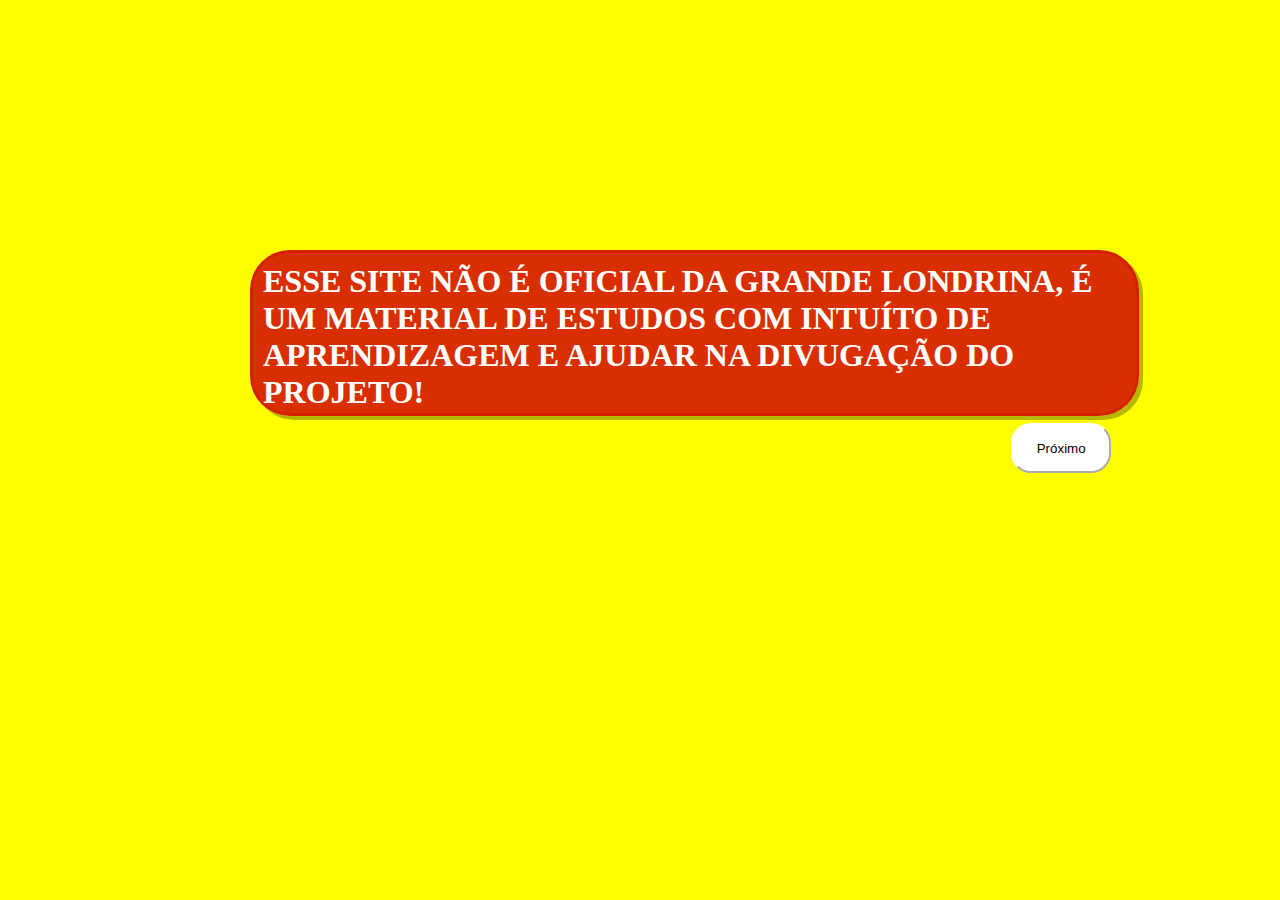
<file: alert.html>
<!DOCTYPE html>
<html lang="pt-br">
<head>
    <meta charset="UTF-8">
    <meta http-equiv="X-UA-Compatible" content="IE=edge">
    <meta name="viewport" content="width=device-width, initial-scale=1.0">
    <title>Alerta</title>
    <link rel="stylesheet" href="style.css">
</head>
<body style="background-color: yellow;">
    <div class="alerta_div" >
        <h1 class="alerta_titulo" >
            Esse site não é oficial da Grande Londrina, é um material de estudos com intuíto de aprendizagem e ajudar na divugação do projeto!
        </h1>
        <a href="index.html">
            <button class="alerta_button">
                Próximo
            </button>
        </a>
    </div>
</body>
</html>
</file>
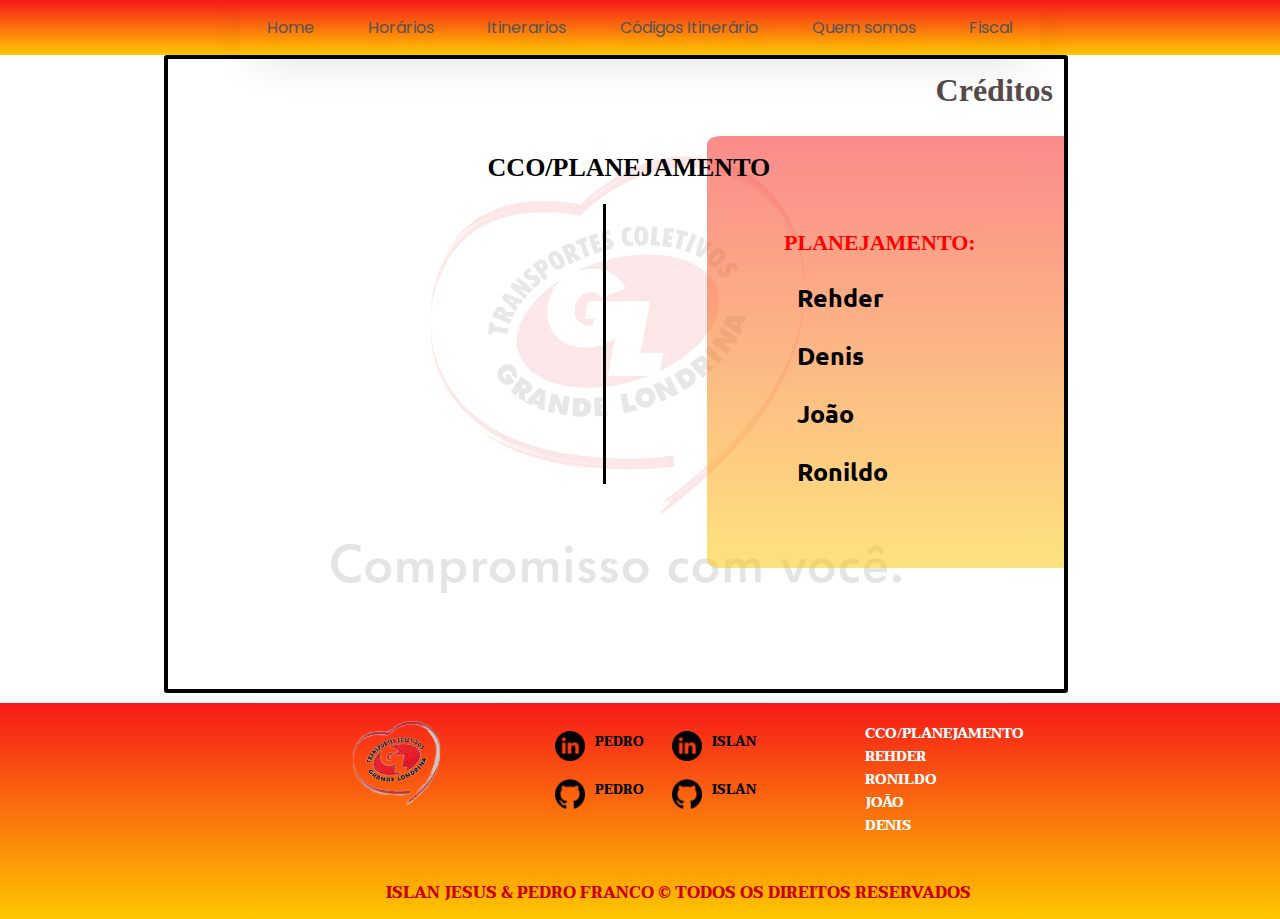
<file: credits.html>
<!DOCTYPE html>
<html lang="pt-br">

<head>
    <meta charset="UTF-8">
    <meta http-equiv="X-UA-Compatible" content="IE=edge">
    <meta name="viewport" content="width=device-width, initial-scale=1.0">
    <title>Quem somos nós</title>
    <link rel="stylesheet" href="style.css">
</head>

<body>
    <header class="header">

        <div class="menu-content">
            <label class="open-menu-all" for="open-menu-all">
                <input class="input-menu-all" id="open-menu-all" type="checkbox" name="menu-open">
                <div class="navegacao-mobile">
                    <span class="linha-menu"></span>
                    <span class="linha-menu"></span>
                    <span class="linha-menu"></span>
                </div>
                <ul class="list-menu">
                    <li class="item-menu"><a class="link-menu" href="index.html" class="menu-header-items">Home</a></li>
                    <li class="item-menu"><a class="link-menu" href="horarios.html"
                            class="menu-header-items">Horários</a></li>
                    <li class="item-menu"><a class="link-menu" href="itinerarios.html"
                            class="menu-header-items">Itinerarios</a></li>
                    <li class="item-menu"><a class="link-menu" href="codigo.html" class="menu-header-items">Códigos
                            Itinerário</a></li>
                    <li class="item-menu"><a class="link-menu" href="credits.html" class="menu-header-items">Quem
                            somos</a></li>
                    <li class="item-menu"><a class="link-menu" href="Fiscal.html" class="menu-header-items">Fiscal</a>
                    </li>


                </ul>
            </label>
        </div>

    </header>
    <main class="main-credits" id="main-credits">
        <div class="container-credits" id="container-credits">
            <h1>Créditos</h1>
            <div class="devs-container" id="devs-container">

                <article class="a1" id="a1">

                </article>
            </div>
            <div class="dev" id="dev">
                <h3 class="titulo" id="titulo" style="color: red;">PLANEJAMENTO:</h3>
                <p>Rehder</p>
                <p>Denis</p>
                <p>João</p>
                <p>Ronildo</p>
            </div>
            <div class="devs" id="devs">
                <h3 class="titulo" id="titulo" style="color: red;">DESENVOLVEDORES:</h3>
                <P>Islan</P>
                <P>Pedro</P>
            </div>
        </div>
        <h2>CCO/PLANEJAMENTO</h2>
        <div class="linha-vertical"></div>
        
    </main>
    <footer class="footer" id="footer">
        <div class="footer-1">
            <img src="logotcgl.png" alt="logotcgl" class="logorodape" id="logo">
            <div class="icons">
                <a href=""><img src="linkedin (2).png" alt="" class="logos">Pedro</a>
                <a href=""><img src="github logo.png" alt="" class="logos">Pedro</a>
            </div>

            <div class="icons">
                <a href="linkedin.com/in/islan-santiago-98a3194b" target="_blank"><img src="linkedin (2).png" alt=""
                        class="logos">Islan</a>

                <a href="https://github.com/islanjesus" target="_blank"><img src="github logo.png" alt=""
                        class="logos">Islan</a>
            </div>
            <p class="set">CCO/Planejamento <br> Rehder <br> Ronildo <br> João <br> Denis </p>
        </div>
        <span class="footer-creditos">
            Islan Jesus & Pedro Franco
            &copy; Todos os direitos reservados
        </span>
    </footer>
</body>

</html>
</file>
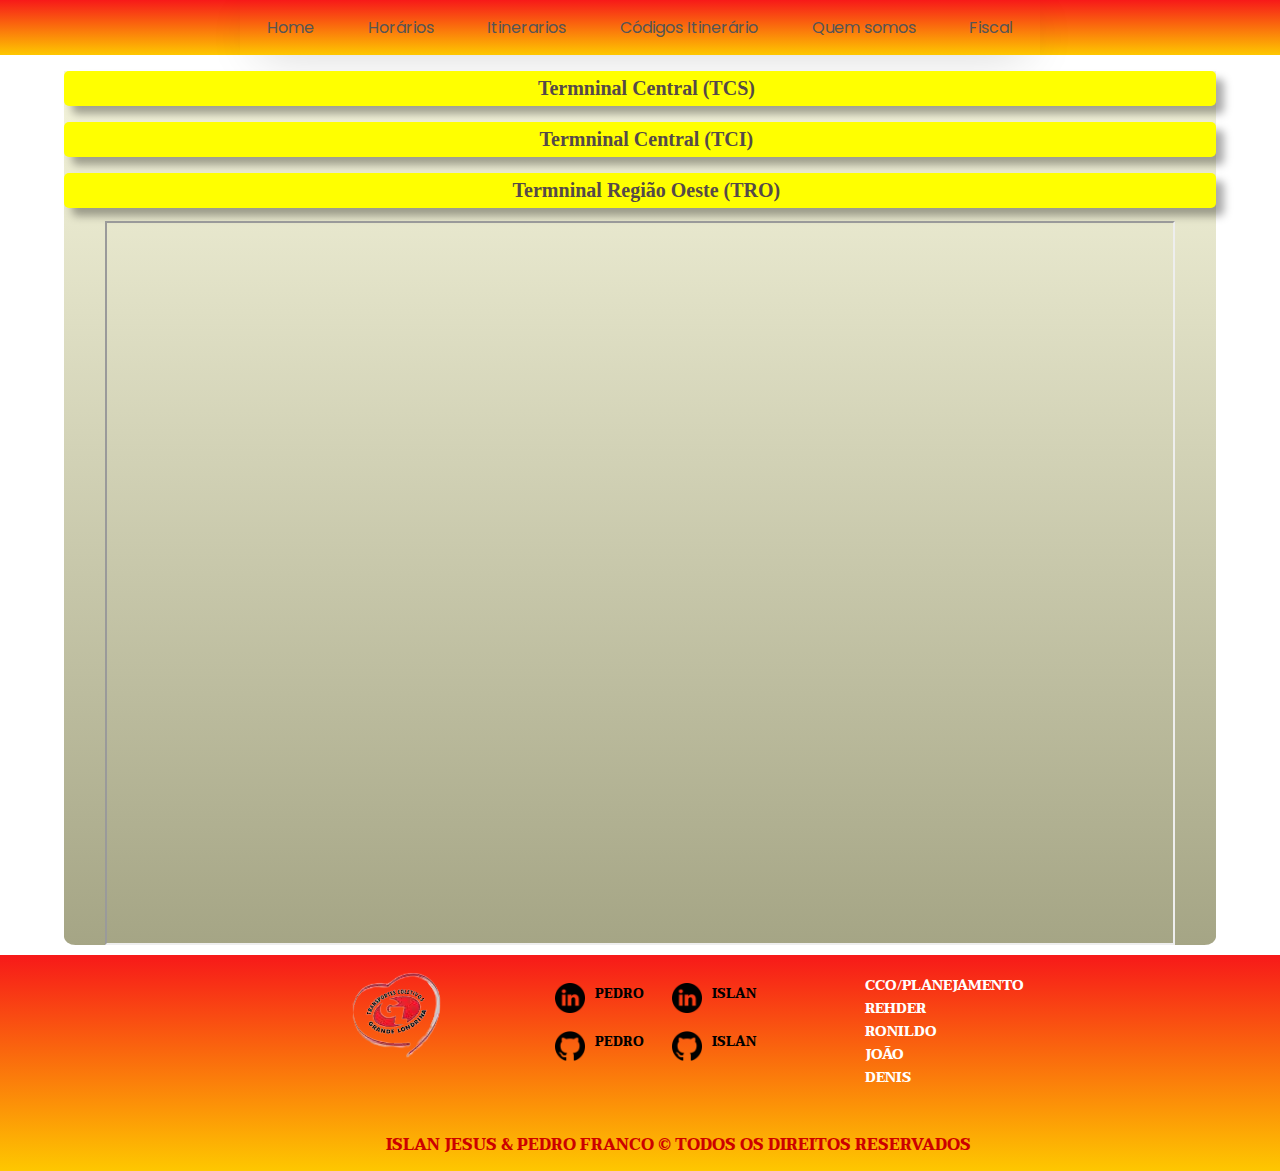
<file: Fiscal.html>
<!DOCTYPE html>
<html lang="pt-br">

<head>
        <meta charset="UTF-8">
        <meta http-equiv="X-UA-Compatible" content="IE=edge">
        <meta name="viewport" content="width=device-width, initial-scale=1.0">
        <link rel="stylesheet" href="style.css">
        <title>Fiscais</title>

</head>

<body>
        <header class="header">
                <div class="menu-content">
                        <label class="open-menu-all" for="open-menu-all">
                                <input class="input-menu-all" id="open-menu-all" type="checkbox" name="menu-open">
                                <div class="navegacao-mobile">
                                        <span class="linha-menu"></span>
                                        <span class="linha-menu"></span>
                                        <span class="linha-menu"></span>
                                </div>
                                <ul class="list-menu">
                                        <li class="item-menu"><a class="link-menu" href="index.html"
                                                        class="menu-header-items">Home</a></li>
                                        <li class="item-menu"><a class="link-menu" href="horarios.html"
                                                        class="menu-header-items">Horários</a></li>
                                        <li class="item-menu"><a class="link-menu" href="itinerarios.html"
                                                        class="menu-header-items">Itinerarios</a></li>
                                        <li class="item-menu"><a class="link-menu" href="codigo.html"
                                                        class="menu-header-items">Códigos
                                                        Itinerário</a></li>
                                        <li class="item-menu"><a class="link-menu" href="credits.html"
                                                        class="menu-header-items">Quem
                                                        somos</a></li>
                                        <li class="item-menu"><a class="link-menu" href="Fiscal.html"
                                                        class="menu-header-items">Fiscal</a>
                                        </li>


                                </ul>
                        </label>
                </div>
        </header>
        <main class="fiscais">
                <main>
                        <h1>Termninal Central (TCS)</h1>
                </main>
                <main>
                        <h1>Termninal Central (TCI)</h1>
                </main>
                <main>
                        <h1>Termninal Região Oeste (TRO)</h1>
                </main>
                <main>
                        <iframe src="https://docs.google.com/spreadsheets/d/e/2PACX-1vQnqLnD0jc9sFz4ycCgBXSXwWUK84Q6HXq9O6VEjtAB5ZweU2ga9lUm2sF42O0fPg/pubhtml?widget=true&amp;headers=false"
                                class="fiscal-plan"></iframe>
                </main>
        </main>
        <footer class="footer" id="footer">
                <div class="footer-1">
                    <img src="logotcgl.png" alt="logotcgl" class="logorodape" id="logo">
                    <div class="icons">
                        <a href=""><img src="linkedin (2).png" alt="" class="logos">Pedro</a>
                        <a href=""><img src="github logo.png" alt="" class="logos">Pedro</a>
                    </div>
        
                    <div class="icons">
                        <a href="linkedin.com/in/islan-santiago-98a3194b" target="_blank"><img src="linkedin (2).png" alt=""
                                class="logos">Islan</a>
        
                        <a href="https://github.com/islanjesus" target="_blank"><img src="github logo.png" alt=""
                                class="logos">Islan</a>
                    </div>
                    <p class="set">CCO/Planejamento <br> Rehder <br> Ronildo <br> João <br> Denis </p>
                </div>
                <span class="footer-creditos">
                    Islan Jesus & Pedro Franco
                    &copy; Todos os direitos reservados
                </span>
            </footer>
</body>

</html>
</file>
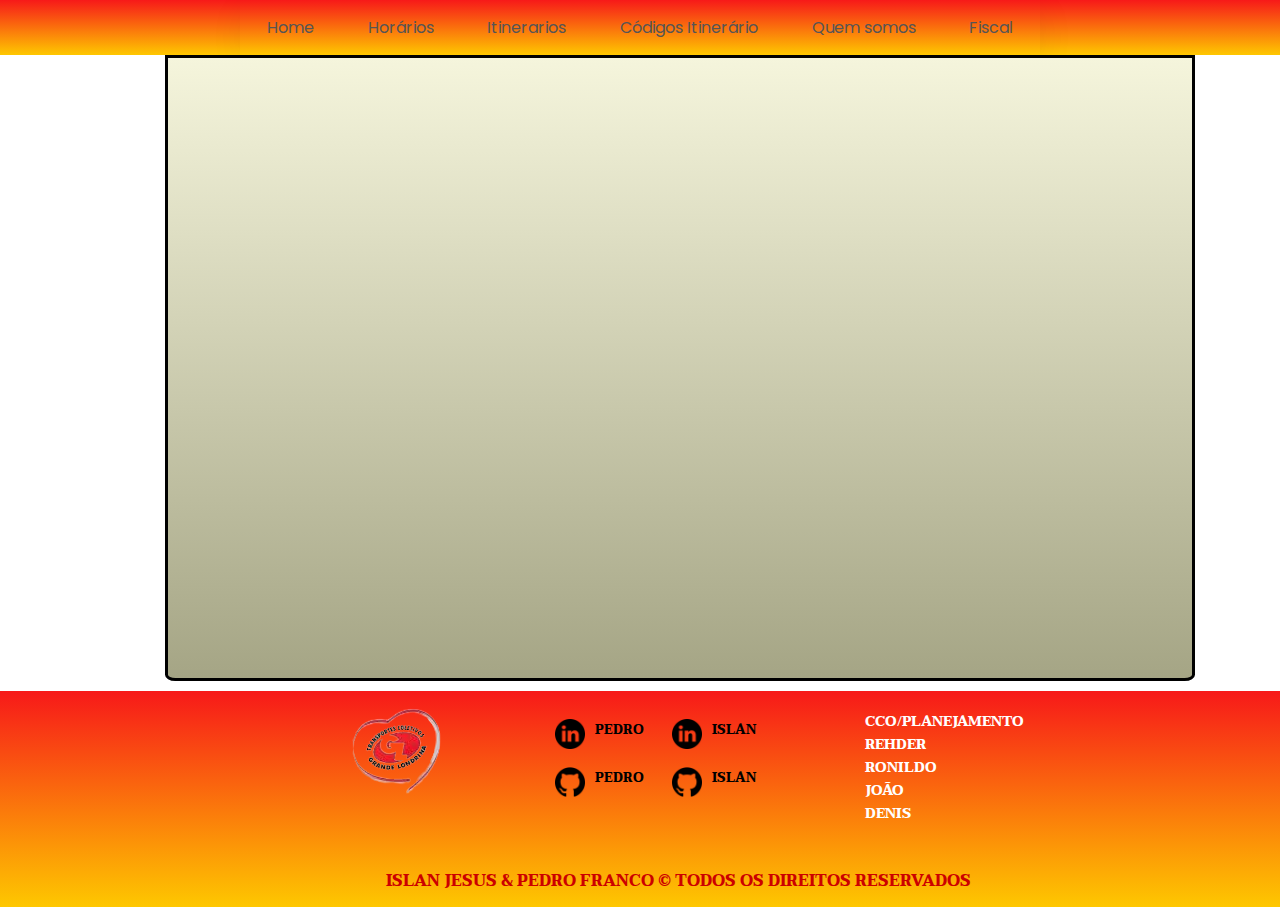
<file: home.html>
<!DOCTYPE html>
<html lang="pt-br">

<head>
    <meta charset="UTF-8">
    <meta http-equiv="X-UA-Compatible" content="IE=edge">
    <meta name="viewport" content="width=device-width, initial-scale=1.0">
    <link rel="stylesheet" href="style.css">
    <title>Home</title>

</head>

<body>
    <header class="header">
        <div class="menu-content">
            <label class="open-menu-all" for="open-menu-all">
                <input class="input-menu-all" id="open-menu-all" type="checkbox" name="menu-open">
                <div class="navegacao-mobile">
                    <span class="linha-menu"></span>
                    <span class="linha-menu"></span>
                    <span class="linha-menu"></span>
                </div>
                <ul class="list-menu">
                    <li class="item-menu"><a class="link-menu" href="home.html" class="menu-header-items">Home</a></li>
                    <li class="item-menu"><a class="link-menu" href="horarios.html"
                            class="menu-header-items">Horários</a></li>
                    <li class="item-menu"><a class="link-menu" href="itinerarios.html"
                            class="menu-header-items">Itinerarios</a></li>
                    <li class="item-menu"><a class="link-menu" href="codigo.html" class="menu-header-items">Códigos
                            Itinerário</a></li>
                    <li class="item-menu"><a class="link-menu" href="credits.html" class="menu-header-items">Quem
                            somos</a></li>
                    <li class="item-menu"><a class="link-menu" href="Fiscal.html" class="menu-header-items">Fiscal</a>
                    </li>


                </ul>
            </label>
        </div>
    </header>

    <main class="main-home">
        <div class="main-container">

        </div>
    </main>

    <footer class="footer" id="footer">
        <div class="footer-1">
            <img src="logotcgl.png" alt="logotcgl" class="logorodape" id="logo">
            <div class="icons">
                <a href=""><img src="linkedin (2).png" alt="" class="logos">Pedro</a>
                <a href=""><img src="github logo.png" alt="" class="logos">Pedro</a>
            </div>

            <div class="icons">
                <a href="linkedin.com/in/islan-santiago-98a3194b" target="_blank"><img src="linkedin (2).png" alt=""
                        class="logos">Islan</a>

                <a href="https://github.com/islanjesus" target="_blank"><img src="github logo.png" alt=""
                        class="logos">Islan</a>
            </div>
            <p class="set">CCO/Planejamento <br> Rehder <br> Ronildo <br> João <br> Denis </p>
        </div>
        <span class="footer-creditos">
            Islan Jesus & Pedro Franco
            &copy; Todos os direitos reservados
        </span>
    </footer>
</body>

</html>
</file>
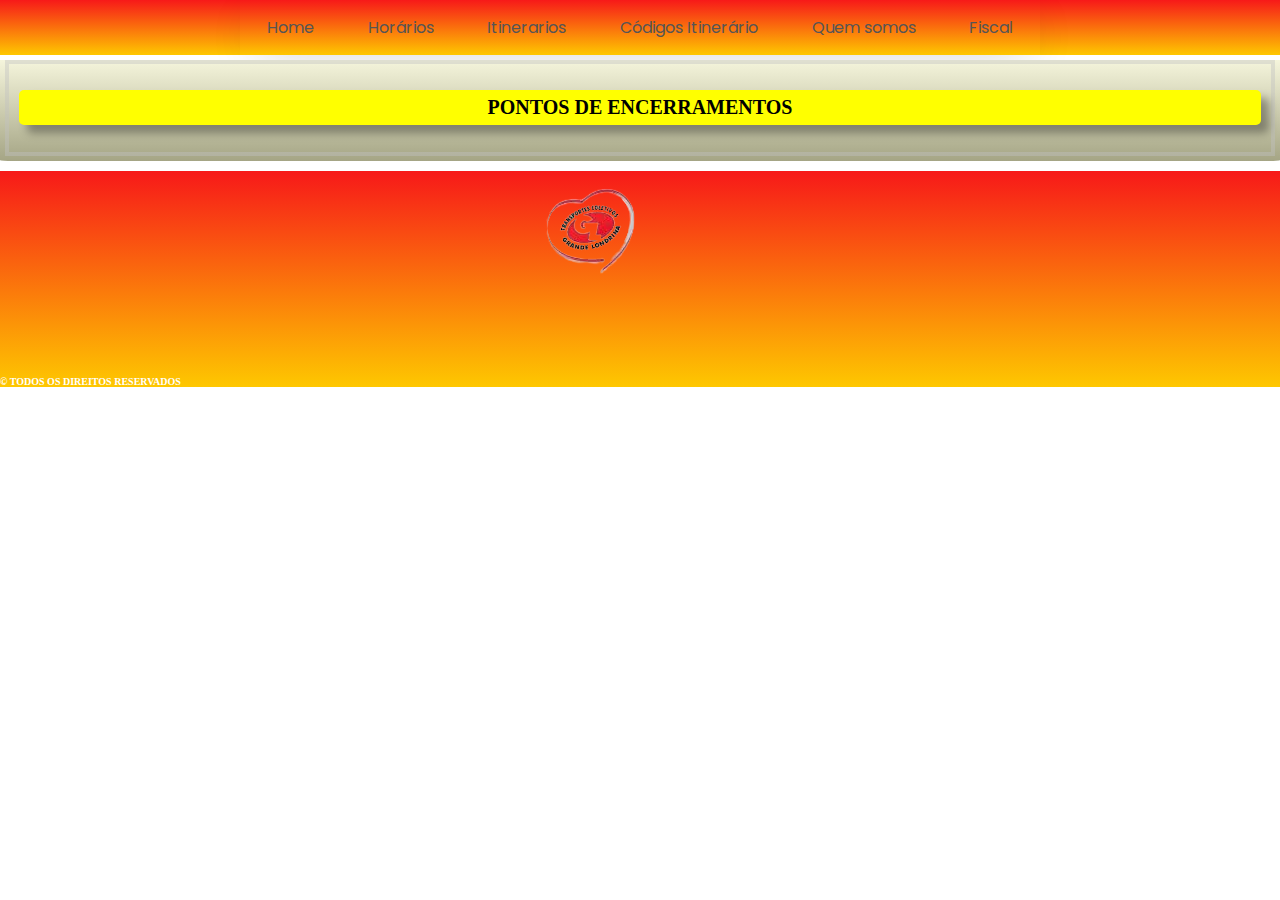
<file: horarios.html>
<!DOCTYPE html>
<html lang="pt-br">

<head>
    <meta charset="UTF-8">
    <meta http-equiv="X-UA-Compatible" content="IE=edge">
    <meta name="viewport" content="width=device-width, initial-scale=1.0">
    <title>Document</title>
    <link rel="stylesheet" href="style.css">
</head>

<body>
    <header class="header">

        <div class="menu-content">
            <label class="open-menu-all" for="open-menu-all">
                <input class="input-menu-all" id="open-menu-all" type="checkbox" name="menu-open">
                <div class="navegacao-mobile">
                    <span class="linha-menu"></span>
                    <span class="linha-menu"></span>
                    <span class="linha-menu"></span>
                </div>
                <ul class="list-menu">
                    <li class="item-menu"><a class="link-menu" href="home.html" class="menu-header-items">Home</a></li>
                    <li class="item-menu"><a class="link-menu" href="#"
                            class="menu-header-items">Horários</a></li>
                    <li class="item-menu"><a class="link-menu" href="itinerarios.html"
                            class="menu-header-items">Itinerarios</a></li>
                    <li class="item-menu"><a class="link-menu" href="codigo.html" class="menu-header-items">Códigos
                            Itinerário</a></li>
                    <li class="item-menu"><a class="link-menu" href="#" class="menu-header-items">Quem
                            somos</a></li>
                    <li class="item-menu"><a class="link-menu" href="#" class="menu-header-items">Fiscal</a>
                    </li>


                </ul>
            </label>
        </div>
    </header>
    <main class="main-horarios">

        <section class="container">

            <div class="terminal" onclick="showHide ('#tci')">
                <h2>PONTOS DE ENCERRAMENTOS</h2> 
            </div>
            <div class="descricao-terminal" id="tci">
                <iframe src="https://docs.google.com/spreadsheets/d/13FE505ljmlKfYZ07a0Ek39hjxB5Xpnf8/pubhtml?gid=564569789&amp;single=true&amp;widget=true&amp;headers=false" class="semana-horarios"></iframe>
            </div>
            <!--
            <div class="terminal" onclick="showHide ('#tcs')">
                <h2>Terminal Central (TCS)</h2>
            </div>
            <div class="descricao-terminal" id="tcs">
                            <P>MANUTENÇÃO</P>
            </div>

            <div class="terminal" onclick="showHide ('#tmg')">
                <h2>Terminal Milton Gavetti (TMG)</h2>
            </div>
            <div class="descricao-terminal" id="tmg">
                <iframe
                    src="https://docs.google.com/spreadsheets/d/e/2PACX-1vSTGf_QY96jEKlpw0sR5i3TFwISLUbhM4zQihRHIQpXYP3JY3XYp1i1kpHyRPOXkg/pubhtml?widget=true&amp;headers=false"
                    class="semana-horarios"></iframe>
            </div>

            <div class="terminal" onclick="showHide ('#to')">
                <h2>Terminal Ouro Verde (TO)</h2>
            </div>
            <div class="descricao-terminal" id="to">
                <iframe
                    src="https://docs.google.com/spreadsheets/d/e/2PACX-1vSKlGbSHkg9QZ-Vn_4oVntmVWWqsRT1DfYae0V4wdEe-AZV3ei1tnyOZYlk9qxxqQ/pubhtml?widget=true&amp;headers=false"
                    class="semana-horarios"></iframe>
            </div>
            <div class="terminal" onclick="showHide ('#tv')">
                <h2>Terminal Vivi Xavier (TV)</h2>
            </div>
            <div class="descricao-terminal" id="tv">
                <iframe
                    src="https://docs.google.com/spreadsheets/d/e/2PACX-1vQjAQsogxfW7kAw4UrF2D3zUifd67e7uwKRDAp0lzfsnuFkFwYZ61c3ejiRUuaq4A/pubhtml?widget=true&amp;headers=false"
                    class="semana-horarios"></iframe>
            </div>
                <h2>xxx</h2>
            <div class="descricao-terminal" id="tv">
               <iframe src="https://docs.google.com/spreadsheets/d/13FE505ljmlKfYZ07a0Ek39hjxB5Xpnf8/pubhtml?gid=564569789&amp;single=true&amp;widget=true&amp;headers=false"></iframe>
            </div>

            <div class="terminal" onclick="showHide ('#tro')">
                <h2>Terminal Região Oeste (TRO)</h2>
            </div>
            <div class="descricao-terminal" id="tro">
                        <P>MANUTENÇÃO</P>
            </div>
-->

        </section>

    </main>
    <footer class="footer" id="footer">
        <div class="footer-1">
            <img src="logotcgl.png" alt="logotcgl" class="logorodape" id="logo">
        </div>   
           
        &copy; Todos os direitos reservados
        </span>
    </footer>
    <script src="js/script.js">

    </script>
</body>

</html>
</file>
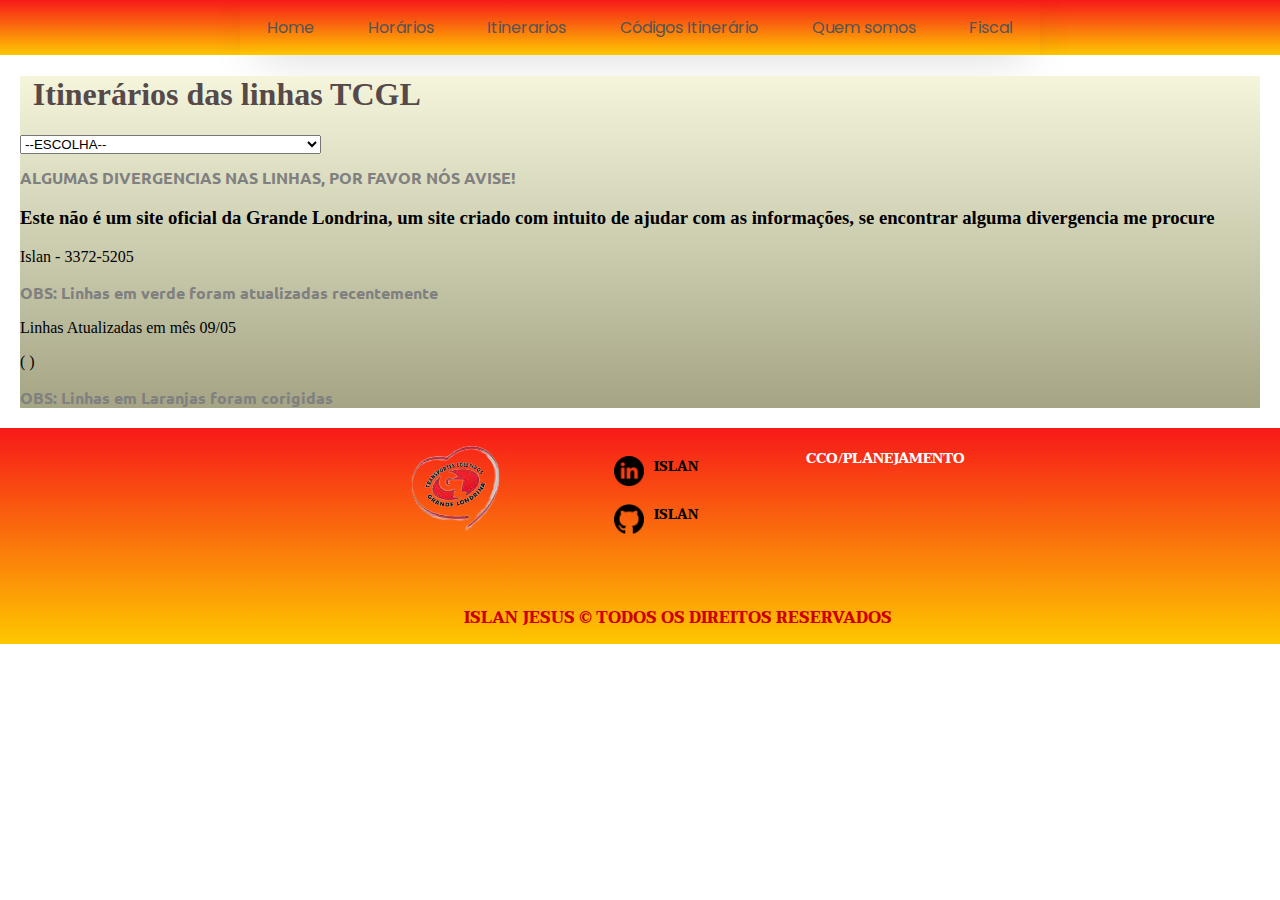
<file: itinerarios.html>
<!DOCTYPE html>
<html lang="pt-br">

<head>
    <meta charset="UTF-8">
    <meta name="viewport" content="width=device-width, initial-scale=1.0">
    <meta http-equiv="X-UA-Compatible" content="ie=edge">
    <title>Iti TCGL</title>
    <link rel="stylesheet" href="style.css">
</head>

<body>
    <header class="header">
        <div class="menu-content">
            <label class="open-menu-all" for="open-menu-all">
                <input class="input-menu-all" id="open-menu-all" type="checkbox" name="menu-open">
                <div class="navegacao-mobile">
                    <span class="linha-menu"></span>
                    <span class="linha-menu"></span>
                    <span class="linha-menu"></span>
                </div>
                <ul class="list-menu">
                    <li class="item-menu"><a class="link-menu" href="index.html" class="menu-header-items">Home</a></li>
                    <li class="item-menu"><a class="link-menu" href="#"
                            class="menu-header-items">Horários</a></li>
                    <li class="item-menu"><a class="link-menu" href="itinerarios.html"
                            class="menu-header-items">Itinerarios</a></li>
                    <li class="item-menu"><a class="link-menu" href="codigo.html" class="menu-header-items">Códigos
                            Itinerário</a></li>
                    <li class="item-menu"><a class="link-menu" href="#" class="menu-header-items">Quem
                            somos</a></li>
                    <li class="item-menu"><a class="link-menu" href="#" class="menu-header-items">Fiscal</a>
                    </li>


                </ul>
            </label>
        </div>
    </header>
    <main class="main-itinerarios">
       
       <h1>Itinerários das linhas TCGL</h1>
                <select name="linhas" id="link">
                    <option value="" selected>--ESCOLHA--</option>
                    <optgroup label="RADIAL">
                        <option
                            value="https://www.google.com/maps/d/u/0/embed?mid=1_sMQ6wN1YR2QwVnCVv5fdYTuBnGPnL8&ehbc=2E312F">
                            100 - Alemanha
                        </option>
                        <option
                            value="https://www.google.com/maps/d/embed?mid=1PbGBTnoPU741Qf4yTykBZ-ko92xk8xg&ehbc=2E312F">
                            101 - Novo Amparo
                        </option>
                        <option
                            value="https://www.google.com/maps/d/embed?mid=1FriCDQy6FeyJnA4vLeFdAVg2Ac-bsco&ehbc=2E312F">
                            102 - Jd. Ideal
                        </option>
                        <option
                            value=https://www.google.com/maps/d/embed?mid=1XLdVPBnFdy31L-aXhJujwo3MryruKg4&ehbc=2E312F">
                            103 - Jd. Santa Fé
                        </option>
                        <option
                            value="https://www.google.com/maps/d/embed?mid=1vTb020aFFxbx7fvOnE01NekCbnMxUgs&ehbc=2E312F">
                            104 - Jd. Interlagos
                        </option>
                        <option
                            value="https://www.google.com/maps/d/embed?mid=1cffE1Z6AhlLDMxwi5oN4R5e-jgp-_EI&ehbc=2E312F">
                            106 - Guilherme Pires
                        </option>
                        <option
                            value="https://www.google.com/maps/d/embed?mid=1qiVR3ynqH_t9cuCPLKC1-rwnqNQPOKY&ehbc=2E312F">
                            108 - Albatroz
                        </option>
                        <option
                            value="https://www.google.com/maps/d/embed?mid=1PaPw_CmzJ-QDjtqXi5xGo0esJRGkRlQ&ehbc=2E312F">
                            109 - Rodoviária
                        </option>
                        <option class=""
                            value="https://www.google.com/maps/d/embed?mid=1jhB5K4-E-zTk3QmTQcNq5jGUw6IRnpE&ehbc=2E312F">
                            110 - Mister Thormas
                        </option>
                        <option class=""
                            value="https://www.google.com/maps/d/embed?mid=1TK_NcJOwiV2fKyk2MEdUxXIgQNr66Oo&ehbc=2E312F">
                            111 - Eucaliptos
                        </option>
                        <option
                            value="https://www.google.com/maps/d/embed?mid=1WL2EgAcIvPu6fPGNllAMJyYnS5fOAvk&ehbc=2E312F">
                            112 - Alexandre Urbanas
                        </option>
                        <option
                            value="https://www.google.com/maps/d/embed?mid=1Bfn1xrwnBxjIVe7mV4GUQ34eOZwIGNs&ehbc=2E312F">
                            113 - Pioneiros
                        </option>
                        <option
                            value="https://www.google.com/maps/d/u/0/embed?mid=1o5VPncHUHmj4t9Un9WUnblnbLMbGaTA&ehbc=2E312F">
                            114 - Jd. Maísa
                        </option>
                        <option
                            value="https://www.google.com/maps/d/embed?mid=161P0_D5nq1eAhr5M33mBVu9Sh8vAgH8&ehbc=2E312F">
                            121 - Três Figueiras
                        </option>
                        <option
                            value="https://www.google.com/maps/d/embed?mid=1AERqwJVu4fD_nB4J4JN4AWay7fQ4s8o&ehbc=2E312F">
                            301 - Jd. Presidente
                        </option>
                        <option
                            value="https://www.google.com/maps/d/embed?mid=1USJgKlt8d4kZZR7iUeHTDV2WQIFI4jA&ehbc=2E312F">
                            302 - Jd. Hedy
                        </option>
                        <option
                            value="https://www.google.com/maps/d/embed?mid=1_ePXHqOhHjB_P0vwaBYxXbKbSMlp47w&ehbc=2E312F">
                            305 - Campus UEL
                        </option>
                        <option
                            value="https://www.google.com/maps/d/embed?mid=1yEwI24C_VgALY1rgUNCwa9Us5uVngXo&ehbc=2E312F">
                            306 - Cidade Universitária
                        </option>
                        <option
                            value="https://www.google.com/maps/d/embed?mid=1xdlr4as0CaTspeJJSJtakfT1SMkSx0Y&ehbc=2E312F">
                            307 - Avelino Vieira
                        </option>
                        <option
                            value="https://www.google.com/maps/d/embed?mid=1nEJurkqdsosTcsOfc7xJ9_yEdNcHtME&ehbc=2E312F">
                            308 - Jd. Bandeirantes
                        </option>
                        <option class=""
                            value="https://www.google.com/maps/d/embed?mid=1dkk37FRXsuaT2ZB1d98EH-6XtJjcKss&ehbc=2E312F">
                            311 - Jd. Santa Rita
                        </option>
                        <option
                            value="https://www.google.com/maps/d/embed?mid=1yEx88vHDLMci8H7xxXVfwvHUwlgBWQc&ehbc=2E312F">
                            314 - Jd. Olimpico
                        </option>
                        <option class="att2"
                            value="https://www.google.com/maps/d/embed?mid=11MlF6-rd9FSKhFB-Czc03Ah27_ZxoMo&ehbc=2E312F">
                            315 - Columbia
                        </option>
                        <option class="att"
                            value="https://www.google.com/maps/d/embed?mid=1eRfFcDM0Uivsg4QTmufpHGcGAPMk_sw&ehbc=2E312F">
                            317 - Jd. Maracanã
                        </option>
                        <option
                            value="https://www.google.com/maps/d/embed?mid=1XvcArfbZIcoggADrL-33PXFpi5N0ZqU&ehbc=2E312F">
                            411 - Jardim Paraiso
                        </option>
                        <option
                            value="https://www.google.com/maps/d/embed?mid=1j54QN9Wd4qO80dVgbxulw-WXN50hbts&ehbc=2E312F">
                            405 - Maria Cecilia
                        </option>
                        <option
                            value="https://www.google.com/maps/d/embed?mid=18AYBLX0PCLVNHMWOp-fOHgumI7PsQkY&ehbc=2E312F">
                            406 - Aquiles Stenghel
                        </option>
                        <option
                            value="https://www.google.com/maps/d/embed?mid=1D84kB19fHxTYgKXzG8ks09qwQuMMIRI&ehbc=2E312F">
                            407 - João Paz
                        </option>
                        <option
                            value="https://www.google.com/maps/d/embed?mid=1MfRtyt06uWVMhlk0uze5LtxzTsg3hZE&ehbc=2E312F">
                            408 - Vila Recreio
                        </option>

                    </optgroup>

                    <optgroup label="ALIMENTADOR">
                        <option
                            value="https://www.google.com/maps/d/embed?mid=1RLrq7wK8xrOvFCspQQZKyTvn0850DDk&ehbc=2E312F">
                            303 - jd. Tokio
                        </option>
                        <option
                            value="https://www.google.com/maps/d/embed?mid=1jYYjTAP-YgTgMhhhtp9g-9OO8iGvBs0&ehbc=2E312F">
                            309 - Pq. Ney Braga
                        </option>
                        <option class=""
                            value="https://www.google.com/maps/d/embed?mid=1fmGd3CGuC6dt_7VdpgZjC-GW70mm7F8&ehbc=2E312F">
                            <p class="att"> 310 - Jd. do Sol </p>
                        </option>
                        <option
                            value="https://www.google.com/maps/d/embed?mid=1DpjLyzl2JgRWLT_gLMkj6Rf_IQg5wXQ&ehbc=2E312F">
                            312 - Jd. Santo André
                        </option>
                        <option
                            value="https://www.google.com/maps/d/embed?mid=1pbHSSBCTqey4PB0rbhoF2adWjEZGG-4&ehbc=2E312F">
                            313 - Maria Lúcia
                        </option>
                        <option
                            value="https://www.google.com/maps/d/embed?mid=1HozJDh2erlvrId_6xqv-gYkSMHTulC8&ehbc=2E312F">
                            400 - Parigot de Souza
                        </option>
                        <option
                            value="https://www.google.com/maps/d/embed?mid=12SuSYIw55Yk9K8GbeQyc1KMiQbBbA2E&ehbc=2E312F">
                            401/402 Chefe Newton / M. Celina
                        </option>
                        <option
                            value="https://www.google.com/maps/d/embed?mid=1F0NUWt4gd4M2CSMMFbsbyrd9UIdUnEc&ehbc=2E312F">
                            402 - Cj. Vivi Xavier
                        </option>
                        <option class=""
                            value="https://www.google.com/maps/d/embed?mid=1LrpSDoFQVwou-0lNyq5SL7TP5mWPH1U&ehbc=2E312F">
                            404 - Heimtal
                        </option>
                        <option
                            value="https://www.google.com/maps/d/embed?mid=1oyrfyrGqRnN8gaO92JbUZUH13J3iiI8&ehbc=2E312F">
                            412 - Hilda Mandarino
                        </option>
                        <option
                            value="https://www.google.com/maps/d/embed?mid=1d45aEcFDnkpyUW8PAv9b64xtlfCzGUo&ehbc=2E312F">
                            413 - Residencial do Café
                        </option>
                        <option
                            value="https://www.google.com/maps/d/embed?mid=1sYUSMDJwRpguuPS7ir-c2lL2w3fxZcA&ehbc=2E312F">
                            414 - Nova Olinda
                        </option>
                        <option
                            value="https://www.google.com/maps/d/embed?mid=1XPzcvY2Q9Q1b4ZDx5yGegISSLAoTf_M&ehbc=2E312F">
                            415 - Jd. Itapoá
                        </option>
                        <option
                            value="https://www.google.com/maps/d/embed?mid=1xJCGLEEcfDSGgGehK2W8cz0B9GxZMjs&ehbc=2E312F">
                            417 - Jd. Catuaí
                        </option>
                        <option
                            value="https://www.google.com/maps/d/embed?mid=1gbS0TDKiUYcM85ecgyvjXjqIZM4y-Ho&ehbc=2E312F">
                            418 - Chácara Primavera
                        </option>
                        <option
                           value="https://www.google.com/maps/d/embed?mid=1veF5-IyyfydLQvA1Y_IeaS7qndVAxp4&ehbc=2E312F">
                            419 - Porto Seguro
                        </option>
                        <option
                            value="https://www.google.com/maps/d/embed?mid=1EkHciA6ThdLKttj6QULHlRqdftA_LTY&ehbc=2E312F" >
                            421 - Terminal Gavetti / Terminal Ouro Verde
                        </option>
                        <option
                            value="https://www.google.com/maps/d/embed?mid=1Q3fDSbZPHSFl2JuAeBiAwwCPSXeTJ9Y&ehbc=2E312F">
                            423 - São jorge
                        </option>
                        <option
                            value="https://www.google.com/maps/d/embed?mid=1XQ4oigQzoshQFnTkTREEdiUH9HKqnpQ&ehbc=2E312F">
                            424 - Maristela
                        </option>
                        <option
                            value="https://www.google.com/maps/d/embed?mid=1uHIkCWd6B4fhHdr66ZVBR137JZ4I7uM&ehbc=2E312F">
                            425 - Comercial Norte
                        </option>
                        <option class=""
                            value="https://www.google.com/maps/d/embed?mid=13ZAMpDFmtiuQJTVxxDl1WkYn_4h_G4U&ehbc=2E312F">
                            426 - Jd. Paris
                        </option>
                        <option
                            value="https://www.google.com/maps/d/embed?mid=1fbVE4c8AbVSc8JpJpNq3kPmP9beBKcg&ehbc=2E312F">
                            427 - Warta / Vivi Xavier
                        </option>
                        <option
                            value="https://www.google.com/maps/d/embed?mid=1cHJv__NIj1__asgHzNlJ6wQcOmUi1qg&ehbc=2E312F">
                            428 - Vista Bela
                        </option>
                        <option
                            value="https://www.google.com/maps/d/embed?mid=1uL3jadvN_F6n_cUGrcgcXWemqvjQhqQ&ehbc=2E312F">
                            430 - Flor de Lotus
                        </option>
                        <option
                            value="https://www.google.com/maps/d/embed?mid=1Se0Kp8hLsczSRG7v5qXbUJ5yM49tC8E&ehbc=2E312F">
                            444 - Warta / Gavetti
                        </option>
                        <option
                            value="https://www.google.com/maps/d/embed?mid=1l10iXsFZjzL8qbJ4qNvsqaXNw9_WLro&ehbc=2E312F">
                            445 - Jd. Felicidade
                        </option>
                        <option
                            value="https://www.google.com/maps/d/embed?mid=1X6eTe4s6T7p7wo22FtyaY1D2GLoPUtA&ehbc=2E312F">
                            446 - Shopping Catuaí Norte
                        </option>
                        <option
                            value="https://www.google.com/maps/d/u/0/embed?mid=19Y0cJM2XdhLYgCXXbz4ZqAHjYhV34Ww&ehbc=2E312F">
                            447 - Flores do Campo
                        </option>
                        
                    </optgroup>
                    <optgroup label="TRONCAL">
                        <option class=""
                            value="https://www.google.com/maps/d/embed?mid=1fsiBcfJL06mKpvY4FrdJzluunl5WNqo&ehbc=2E312F">
                            351 - T. Oeste / T. Central
                        </option>
                        <option
                            value="https://www.google.com/maps/d/embed?mid=1_xa8MmFjCdAcfqvbu0wyEdqNVSfmmE4&ehbc=2E312F">
                            420 - T. Vivi xavier / Shopping Norte
                        </option>
                        <option class=""
                            value="https://www.google.com/maps/d/embed?mid=1j3VA8kOfXqKnJ-EAHpdHZQHxigQ2PIM&ehbc=2E312F">
                            501 - T. Vivi xavier / T. central
                        </option>
                        <option
                            value="https://www.google.com/maps/d/embed?mid=1OFSosPOuytMMFYPU8XJsqUDJNFKnZy4&ehbc=2E312F">
                            502 - T. Ouro verde / T. Central
                        </option>
                        <option
                            value="https://www.google.com/maps/d/embed?mid=1W1GI5QQ4iFV5biE2zp6hb943MwatlCs&ehbc=2E312F">
                            504 - T. Gavetti / T. central
                        </option>
                        <option class=""
                            value="https://www.google.com/maps/d/embed?mid=1WYqhp0M_vImqAJGjvwj-L-3mJJLiyew&ehbc=2E312F">
                            505 - Expresso T. Vivi Xavier / T. Central
                        </option>
                        <option class=""
                            value="https://www.google.com/maps/d/embed?mid=12wl43Jyy2A2ox9kVPbM7t9saoDls4X0&ehbc=2E312F">
                            512 - T. Ouro vered / T. central
                        </option>

                    </optgroup>
                    <optgroup label="DIAMETRAL">
                        <option
                            value="https://www.google.com/maps/d/embed?mid=14qPx7FvPmuGHPEB4m6s07IRghsAg2mE&ehbc=2E312F">
                            703 - Rápido Aquiles
                        </option>
                        <option
                            value="https://www.google.com/maps/d/embed?mid=1xEMuhq45V8AJveUBpB7nCk3TvqoV-7Q&ehbc=2E312F">
                            706 - Rápido Maria Cecilia
                        </option>
                        <option class=""
                            value="https://www.google.com/maps/d/embed?mid=1bZ4TAVnW__ni-yLXf83IH2SZSehOJQA&ehbc=2E312F">
                            800 - T. Vivi xavier / T. Acapulco
                        </option>
                        <option
                            value="https://www.google.com/maps/d/embed?mid=1-_t_SDPTwy7NQaZcokJH7mNEN84bBwk&ehbc=2E312F">
                            801 - T. Vivi Xavier / T. Acapulco
                        </option>
                        <option
                            value="https://www.google.com/maps/d/embed?mid=1b_N7UhsHNNQNJ-1RswRzOEIo7g9ejR0&ehbc=2E312F">
                            802 - T. Vivi xavier / Av. Bandeirantes
                        </option>
                        <option class=""
                            value="https://www.google.com/maps/d/embed?mid=1sqF3pAIruO2G9cs7LTgrb_qdpX3r6SI&ehbc=2E312F">
                            803 - T. Vivi xavier / Shopping catuaí
                        </option>
                        <option
                            value="https://www.google.com/maps/d/embed?mid=13jYyuexZXBZydJwrDNMsF0kPhsjznSM&ehbc=2E312F">
                            804 - T. oeste / Shopping Catuaí
                        </option>
                        <option
                            value="https://www.google.com/maps/d/embed?mid=13iXb289JFQsxiFTbGjkJi5dgwSKCqeA&ehbc=2E312F">
                            806 - Av. Saul Elkind / Shopping Catuaí
                        </option>
                        <option
                            value="https://www.google.com/maps/d/embed?mid=1WhCkBYU2-f6hZ3ed6dtFuxjXqUok1Vk&ehbc=2E312F">
                            835 - UEL / T. gavetti
                        </option>

                    </optgroup>
                    <optgroup label="PERIMETRAL">
                        <option
                            value="https://www.google.com/maps/d/embed?mid=1D3azKE1gUz0HNmL7oJGY_CqjXJCqYmc&ehbc=2E312F">
                            900 - T. Vivi xavier / HU
                        </option>
                        <option
                            value="https://www.google.com/maps/d/embed?mid=1VgvWmd-Z7-zUxHtSPLRsU4zp2lCtv9I&ehbc=2E312F">
                            901 - Cacique / 5 Conjutos
                        </option>
                        <option class="att"
                            value="https://www.google.com/maps/d/embed?mid=1ShPkJwOZp24mhCxEIPKEov2wEGvjyQM&ehbc=2E312F">
                            902 - T. Vivi xavier / Av. Maritacas
                        </option>
                        <option class=""
                            value="https://www.google.com/maps/d/embed?mid=1PlmA5ZSL_aFsGMGMgg2sAf-ZGK0EwsU&ehbc=2E312F">
                            904 - T. Vivi Xavier / T. Acapulco
                        </option>

                        <option class=""
                            value="https://www.google.com/maps/d/embed?mid=1j-srCtl4PtTEdH1XVet88O8GtVAts7Y&ehbc=2E312F">

                            913 - Robert Koch / Gleba Palhano
                        </option>
                        <option class=""
                            value="https://www.google.com/maps/d/embed?mid=173SzrRoY0iH1UN8XrJluTTHdNEGCEP4&ehbc=2E312F">
                            931 - T. Oeste / T. Ouro verde
                        </option>
                        <option class=""
                            value="https://www.google.com/maps/d/embed?mid=1_DnuNKJ7auA-sgQWoPzy8rC8qgVoeYo&ehbc=2E312F">
                            932 - T. Vivi Xavier / T. oeste
                        </option>

                    </optgroup>

                </select>
                <div>
                    <h2>ALGUMAS DIVERGENCIAS NAS LINHAS, POR FAVOR NÓS AVISE!</h2>
                    <H3>Este não é um site oficial da Grande Londrina, um site criado com intuito de ajudar com as informações, se encontrar alguma divergencia me procure</H3>
                    <P>Islan - 3372-5205</P>
                    <!--
                    <a class="whatsApp" tabindex="0" aria-disabled="false"
                        metric-fp-link-url="https://api.whatsapp.com/send?phone=43996030223" metric-fp-link-index="0"
                        metric-fp-link-name="WhatsApp" metric-element="1689335287716"
                        href="https://api.whatsapp.com/send?phone=5543984832367" target="_blank">
                        <img src="imagens/whats.png" class="WhatsApp"></img>
                    </a>/*
                    -->

                    <h2>OBS: Linhas em verde foram atualizadas recentemente</h2>
                    <p>Linhas Atualizadas em mês 09/05 </p>
                    <p>( ) </p>
                    
                </div>
                <div>
                    <h2>OBS: Linhas em Laranjas foram corigidas</h2>
                      
                </div>
            </div>
        </div>

    </main>

    <!--
               sobre esse código abaixo
                https://pt.stackoverflow.com/questions/157983/colocar-uma-url-dentro-de-option-select
            -->

    <script src="https://ajax.googleapis.com/ajax/libs/jquery/1.11.1/jquery.min.js"></script>

    <script>
        $(document).ready(function () {

            $('#link').on('change', function () {
                var url = $(this).val();
                if (url) {
                    window.open(url, '_blank');
                }
                return false;
            });
        });
    </script>

<footer class="footer" id="footer">
    <div class="footer-1">
        <img src="logotcgl.png" alt="logotcgl" class="logorodape" id="logo">
        

        <div class="icons">
            <a href="linkedin.com/in/islan-santiago-98a3194b" target="_blank"><img src="linkedin (2).png" alt=""
                    class="logos">Islan</a>

            <a href="https://github.com/islanjesus" target="_blank"><img src="github logo.png" alt=""
                    class="logos">Islan</a>
        </div>
        <p class="set">CCO/Planejamento</p>
    </div>
    <span class="footer-creditos">
        Islan Jesus 
        &copy; Todos os direitos reservados
    </span>
</footer>
</body>

</html>
</file>
<file: style.css>
@import url('https://fonts.googleapis.com/css2?family=Poppins:wght@500&display=swap');
@import url('https://fonts.googleapis.com/css2?family=Ubuntu:ital,wght@0,700;1,300;1,500&display=swap');
@import url('https://fonts.googleapis.com/css2?family=Patua+One&display=swap');
@import url('https://fonts.googleapis.com/css2?family=Taviraj:wght@300;500;600&display=swap');


body {
    margin: 0px;
    padding: 0px;
}


/*PÁGINA DE ALERTA*/

.alerta_div {
    margin: 250px;
    background-color: rgba(209, 0, 0, 0.815);
    border-radius: 5px;
    box-shadow: 4px 4px rgba(0, 0, 0, 0.281);
    border-style: solid;
    border-radius: 40px;
    border-color: rgba(209, 0, 0, 0.336);
    height: 160px;
    width: 69vw;
}

.alerta_titulo {
    margin: 0px;
    padding: 0px;
    text-transform: uppercase;
    padding: 10px;
    color: white;
    text-shadow: none;
}

.alerta_button {
    position: absolute;
    top: 47%;
    left: 79%;
    background-color: white;
    height: 50px;
    width: 100px;
    border-style: outset;
    border-color: white;
    border-radius: 20px;
    text-shadow: none;
}

.alerta_button:hover {
    background: rgba(145, 41, 41, 0.534);
    color: #fff;
    border: 1px solid #eee;
    border-radius: 20px;
    box-shadow: 1px 1px 1px rgba(145, 41, 41, 0.534);
    text-shadow: none;
}

/*HOME*/
.main-home {
    width: 80vw;
    height: 90vh;
    margin-left: 10px;
    margin-bottom: 30px;
    background-color: #fff;
    display: flex;
    position: relative;
    left: 40px;
    border-radius: 3px 3px;
    border: solid black;
}

.main-credits::before {
    content: "";
    position: absolute;
    inset: 0;
    background-image: url("Logo_Coração_760KB__jpeg_-removebg-preview.png");
    background-repeat: no-repeat;
    background-position: center;
    opacity: 0.1;
    z-index: 0;
}

.main-container {
    font-size: 20px;
    display: flex;
    justify-content: center;
    flex-direction: column;
    position: relative;
    bottom: px;

    font-family: 'Poppins', sans-serif;
    height: 500px;
}

.main-container a {
    background-color: rgb(73, 73, 173);
    text-decoration: none;
    color: #fff;
    padding: 3px;
    border-radius: 6px;
}

.main-container a:hover {
    background-color: rgba(112, 240, 240, 0.575);
    color: rgb(0, 0, 141);
}



/*HEADER*/
header {
    background-color: yellow;
}

.header {
    background-image: linear-gradient(to bottom, rgb(247, 25, 25), rgba(252, 71, 0, 0.301));
    width: 100%;
    font-family: 'Poppins', sans-serif;
}

.header a {
    background-color: yellow;
}

.logo {
    display: flex;
    height: 50px;
}

ul {
    list-style: none;
    padding: 0;
    margin: 0;
}

@media (min-width: 991px) {

    .menu-content {
        max-width: 800px;
        width: 100%;
        margin: 0 auto;
        display: block;
    }

    .list-menu {
        display: flex !important;
        justify-content: space-between;
        width: 100%;
        background: #fff;
        box-shadow: 2px 9px 49px -17px rgba(0, 0, 0, 0.3);

    }

    .header a {
        text-decoration: none;
        background-image: linear-gradient(to bottom, rgb(247, 25, 25), rgba(252, 71, 0, 0.301));

    }


    .item-menu {
        flex: auto;
    }

    .item-menu .link-menu {
        padding: 15px;
        color: #555;
        display: block;
        transition: .4s;
        cursor: pointer;
        text-align: center;
    }

    .item-menu .link-menu:hover {
        background: yellow;
        color: black;
    }

    .navegacao-mobile {
        display: none !important;
    }

    .main-home {
        padding-bottom: 120px;
        height: auto;
        background-image: linear-gradient(to bottom, #f5f5dc, #a5a585);
        display: flex;
        margin: auto;
        border-radius: 0 0 1% 1%;
        justify-content: center;
        min-width: 320px;
        max-width: 1600px;
        display: block;
    }

    /* creditos */

    #main-credits {
        height: 70vh;
    }

    .linha-vertical {
        background-color: black;
        height: 280px;
        width: 3px;
        display: block;
        position: relative;
        left: 34vw;
        bottom: 9vh;

    }

    #titulo {
        font-size: 22px;
    }

    #devs-container h2,
    h1 {
        color: rgb(85, 73, 73);
        padding-left: 1vw;
    }

    #a1 {
        position: relative;
        left: 2vw;
        top: 24vh;
        height: 48vh;
    }
    #devs-container > article {
        width: 50vw;
    }

    #container-credits H1 {
        position: relative;
        bottom: 5vh;
        left: 29vw;
    }

    #main-credits h2 {
        position: relative;
        bottom: 9vh;
        left: 25vw;
        width: 60%;
        text-decoration: none;
        font-size: 26px;
    }

    #devs {
        position: relative;
        right: 30vw;
        top: 137px;
        font-size: 16px;
    }

    #dev {
        position: relative;
        right: 42vw;
        top: 25vh;
        visibility: visible;
    }

    /* footer */

    .footer-1>p {
        font-size: 14px;
        position: relative;
        left: 7vw;
    }

    .logos {
        height: 30px;
        width: 30px;
    }

    .footer>span {
        font-size: 16px;
    }

    .logorodape {
        margin-right: 100px;
    }

    .footer-1>div {
        position: relative;
        top: 1vh;
        font-size: 13px;
        font-weight: bold;
    }

    #iss {
        visibility: hidden;
    }
}

.navegacao-mobile {
    background-image: linear-gradient(to bottom, rgb(247, 25, 25), rgba(252, 71, 0, 0.301));
    background-color: yellow;
    padding: 10px;
    display: block;
    width: 53px;
    cursor: pointer;
}

.linha-menu {
    width: 25px;
    height: 3px;
    border-radius: 5px;
    background: #555;
    margin: 4px;
    display: block;
}

.input-menu-all {
    display: none !important;
}

.list-menu {
    display: none;
    width: 100%;
    background: #fff;
    box-shadow: 2px 9px 49px -17px rgba(0, 0, 0, 0.3);
}

.item-menu {
    flex: auto;
}

.item-menu .link-menu {
    padding: 15px;
    color: #555;
    display: block;
    transition: .4s;
    cursor: pointer;
    text-align: center
}

.input-menu-all:checked~.list-menu {
    display: block;

}

.input-menu-all:checked~.list-menu .link-menu {
    text-align: left;
}


/*HORÁRIOS */
.main-horarios {

    height: auto;
    background-image: linear-gradient(to bottom, #f5f5dc, #a5a585);
    display: flex;
    margin: auto;
    border-radius: 0 0 1% 1%;
    justify-content: center;
    min-width: 320px;
    max-width: 1600px;
    display: block;
}

.semana-horarios {
    margin: auto;
    padding: 10px 10px 10px 20px;
    width: 90%;
    height: 1100px;
    display: block;
}

.main-horarios h2 {
    display: flex;
    justify-content: center;
    font-size: 20px;
    background-color: yellow;
    height: 35px;
    display: flex;
    justify-content: center;
    align-items: center;
    margin-top: 16px;
    border-radius: 5px;
    box-shadow: 0.5rem 0.5rem 0.5rem rgba(0, 0, 0, 0.336);
}

section.container div.descricao-terminal {
    height: 0;
    overflow: hidden;
    transition: 0.3s;
}

section.container div.descricao-terminal.ativo {
    min-width: 320px;
    max-width: 1600px;
    height: 1110px;
    transition: 0.3s;
    background-color: rgba(245, 133, 41, 0.356);

}

div.terminal {
    border: 4px solid #c2c2c26b;
    padding: 10px;
    cursor: pointer;
    margin: 5px;

}



/*ITINERÁRIOS*/



.main-itinerarios {
    margin: 20px;
    width: auto;
    background-image: linear-gradient(to bottom, #f5f5dc, #a5a585);
    position: relative;

}

.itinerarios-listas {
    margin: 5px;
    display: flex;

}

.caminhos>iframe {
    display: block;
    height: 200px;
    min-width: 100px;
    max-width: 16000;

}

.lista-caminhos {
    display: flex;
    flex-wrap: nowrap;
    justify-content: center;
    padding: 10px;
}

.main-itinerarios ul li {
    display: grid;
    justify-content: space-between 10px;
    align-content: normal;

}

.select-shadow {
    height: 30px;

}

.nome-linha {
    font-family: 'Poppins', sans-serif;
    font-size: 6px;
}

.caminhos>h2 {
    font-size: 18px;
}


.att {
    background-color: #7cd164;
}

.att2 {
    background-color: #FF750A;
}

.main-itinerarios h2 {
    font-size: medium;
    font-family: 'Ubuntu', cursive;
    color: gray;
}

.WhatsApp {

    background-color: rgba(107, 228, 26, 0.404);
    border: 3px solid rgba(40, 233, 15, 0.301);
    border-radius: 10px;
    height: 50px;
    width: 50px;
}


/*CODIGOS ITINERÁRIOS*/

.main-codigos {
    margin-top: 30px 20px 20px 30px;
    padding: 50px 0px 50px;
    height: auto;
    background-image: linear-gradient(to bottom, #f5f5dc, #a5a585);
}

.codigos {
    width: 90%;
    height: 600px;
    margin: 16px 16px 16px;
    position: relative;
}


/*ITINERÁRIOS TCR*/


main .tcr>h1 {
    background-color: rgb(0, 225, 255);
}

/*QUEM SOMOS*/

.main-credits {
    width: 70vw;
    height: 60vh;
    margin-left: 10px;
    background-image: #fff;
    position: relative;
    left: 12vw;
    border: 4px solid black;
    border-radius: 3px;
    padding: 0px;
}

.container-credits {
    display: flex;
    justify-self: center;
    align-items: center;
    height: 17vh;
    width: 10vw;
    margin: 0px;
    padding: 0px;
}

.main-credits article {
    font-size: 20px;
    font-weight: bold;
    position: relative;
    left: '';
    flex-direction: column;
    display: flex;
    border-radius: 2%;
}

.main-credits article::before {
    content: "";
    background-color: yellow;
    background-image: linear-gradient();
    inset: 0;
    opacity: 0.5;
}


.container-credits p {
    font-family: 'Ubuntu', cursive;
    color: black;
    font-size: 25px;
    font-weight: bold;
    padding-left: 1vw;
}

.devs-container img {
    height: 180px;
    width: 180px;
}

.devs-container {
    display: flex;
    justify-content: center;
}

.devs-container h2,
h1 {
    color: rgb(85, 73, 73);
    padding-left: 1vw;
}

.devs-container article {
    background-color: yellow;
    background-image: linear-gradient(to bottom, rgb(247, 25, 25), rgba(252, 71, 0, 0.301));
    width: 40vw;
    height: 400px;
    opacity: 0.5;
    margin: 0px;
    position: relative;
    top: 26vh;
    right: 19vw;

}

.main-credits {
    overflow: hidden;
    height: 84vh;
}

.main-credits>article {
    width: 70vw;
}

.dev {
    position: relative;
    right: 75vw;
    font-size: 5px;
    top: 30vh;
}

.devs {
    position: relative;
    right: 109vw;
    font-size: 5px;
    top: 60vh;
}

.container-credits h1 {
    position: relative;
    left: 18vw;
    bottom: 3vh;
}

.devs-container > article {
    height: 70vh;
    width: 58vw;
    position: relative;
    top: 36vh;
    right: 25vw;
}

.main-credits h2 {
    position: relative;
    bottom: 6vh;
    left: 11vw;
    font-size: 18px;
    text-decoration: underline;
}

.titulo {
    font-size: 15px;
}

/*FISCAL*/

.fiscal-plan {
    margin: auto;
    padding: 10px 10px 10px 20px;
    width: 90%;
    height: 700px;
    display: block;
}

.fiscais {
    height: auto;
    background-image: linear-gradient(to bottom, #f5f5dc, #a5a585);
    display: flex;
    margin: auto;
    border-radius: 0 0 1% 1%;
    justify-content: center;
    width: 90%;
    display: block;
}

.fiscais h1 {
    display: flex;
    justify-content: center;
    font-size: 20px;
    background-color: yellow;
    height: 35px;
    display: flex;
    justify-content: center;
    align-items: center;
    margin-top: 16px;
    border-radius: 5px;
    box-shadow: 0.5rem 0.5rem 0.5rem rgba(0, 0, 0, 0.336);
}



/*FOOTER (RODAPÉ) */

.icons img {
    margin-right: 10px;
}

.icons img:hover {
    background-color: #fff;
    border-radius: 50%;
}

.icons {
    display: block;
    margin-right: 10px;
    color: black;
}

.icons a {
    display: flex;
    padding: 1vh;
    color: black;
    font-weight: bold;
}

footer img {
    display: block;
    height: 16px;
    width: 16px;
}

footer>p {
    margin-left: 10px;
    margin-bottom: 10px;
}

.footer {
    overflow: hidden;
    background-image: linear-gradient(to bottom, rgb(247, 25, 25), rgba(252, 71, 0, 0.301));
    background-color: yellow;
    width: 100%;
    height: 24vh;
    margin-top: 10px;
    font-family: 'Pontua One', cursive;
    font-weight: bold;
    color: white;
    text-transform: uppercase;
    display: flex;
    justify-content: center;
    font-size: 10px;
    align-items: left;
}

.footer-1 {
    overflow: hidden;
    width: 100%;
    height: 25vh;
    margin-top: 10px;
    font-family: 'Taviraj', serif;
    font-weight: bold;
    color: white;
    text-transform: uppercase;
    display: flex;
    justify-content: center;
    font-size: 10px;
    align-items: left;
}

footer>span {
    display: flex;
    justify-content: center;
    font-family: 'Taviraj', serif;
    color: #c00;
}

.footer a {
    text-decoration: none;
    color: black;
    flex-direction: row;
}

.footer-creditos {
    margin: 10px;
    font-size: 8px;
    height: 20px;
    margin-bottom: 20px;
    position: relative;
    left: 3vw;
}

.footer-creditos a:hover,
.icons a:hover {
    color: #fff;
}

.logorodape {
    width: 100px;
    height: 100px;
    position: relative;

}

.set {
    position: relative;
    bottom: 5px; 
}

#footer {
    display: flex;
    flex-direction: column;
}

/*TESTE */

.container-itinerario {

    height: 70vh;
    display: flex;
    justify-content: center;

}
</file>
